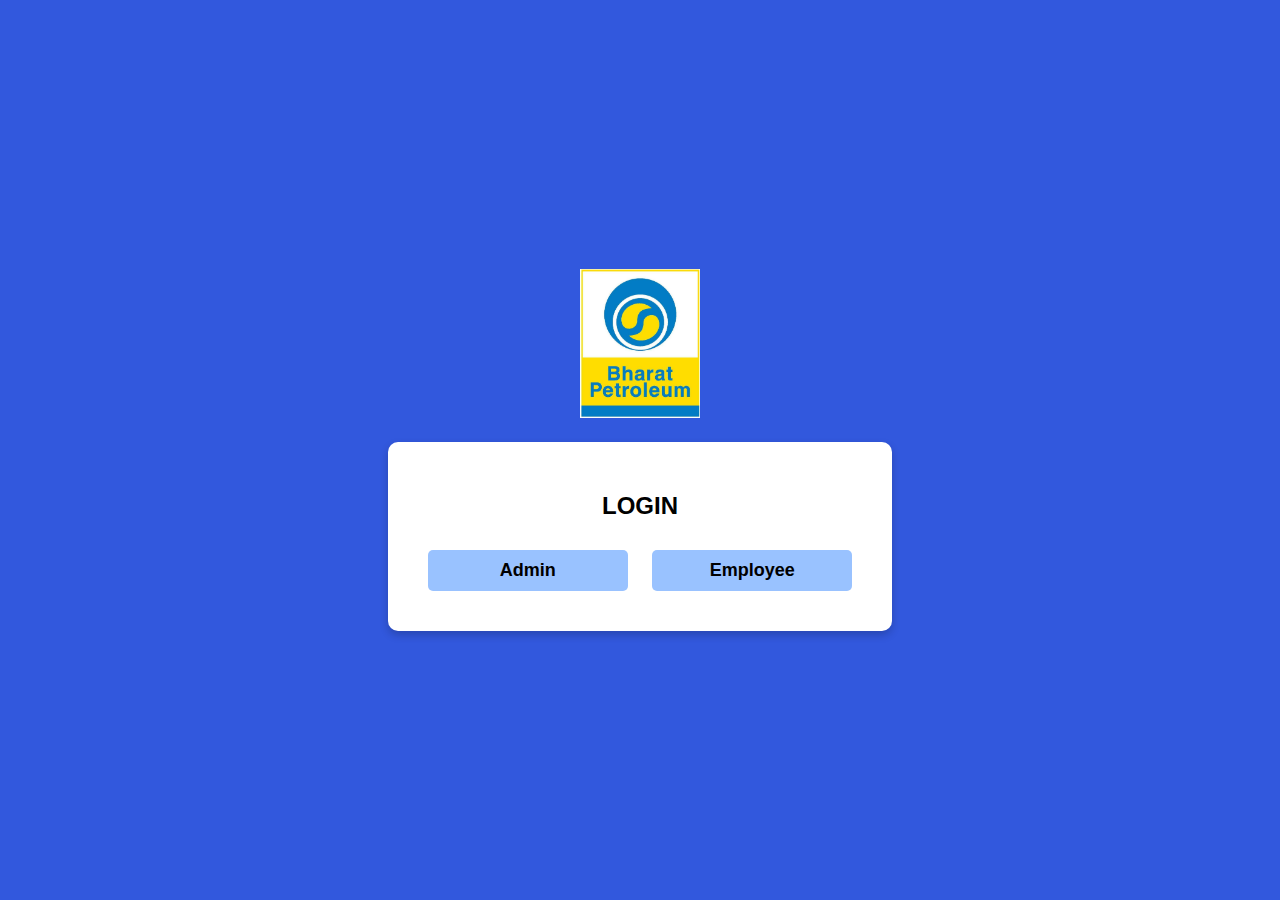
<file: index.html>
<!DOCTYPE html>
<html lang="en">
<head>
    <meta charset="UTF-8">
    <meta name="viewport" content="width=device-width, initial-scale=1.0">
    <title>BPCL Login</title>
    <link rel="stylesheet" href="afl.css">
</head>
<body>

    <div class="container">
        <img src="bpcl logo.png" alt="Bharat Petroleum Logo" class="logo">
        <div class="login-box">
            <h2>LOGIN</h2>
            <button class="btn" onclick="login('admin')">Admin</button>
            <button class="btn" onclick="login('employee')">Employee</button>
        </div>
    </div>
   
    <script src="script.js"></script> <!-- Link JavaScript file -->
</body>
</html>
</file>
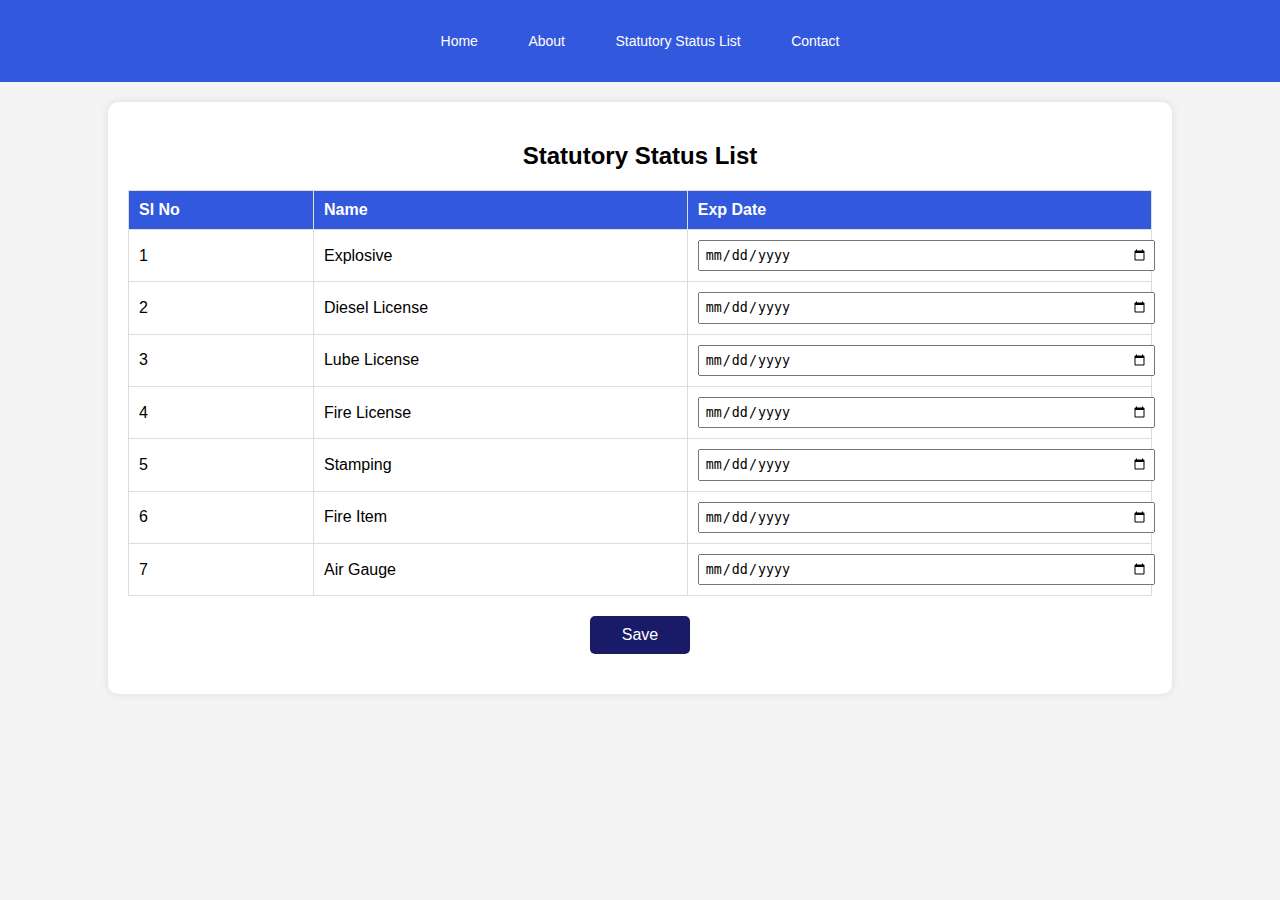
<file: stat.html>
<!DOCTYPE html>
<html lang="en">
<head>
    <meta charset="UTF-8">
    <meta name="viewport" content="width=device-width, initial-scale=1.0">
    <title>Statutory Status List</title>
    <link rel="stylesheet" href="stat.css">
    <style>
        .content {
            display: none;
        }
        .menu ul li button:hover + .content {
            display: block;
            position: absolute;
            background-color: white;
            padding: 10px;
            box-shadow: 0px 0px 10px rgba(0, 0, 0, 0.1);
            width: 80%;
            left: 10%;
            top: 50px;
        }
    </style>
</head>
<body>
    <nav class="menu">
        <ul>
            <li>
                <button onclick="location.href='index.html'">Home</button>
                <div class="content">Welcome to AMA FILING STATION , TIKIRI </div>
            </li>
            <li>
                <button onclick="location.href='#'">About</button>
                <div class="content">Propertier : Guptaswar Sahu</div>
            </li>
            <li>
                <button onclick="location.href='#'">Statutory Status List</button>
            </li>
            <li>
                <button onclick="location.href='#'">Contact</button>
                <div class="content">Contact: 9937472107.</div>
            </li>
        </ul>
    </nav>
    <div class="container">
        <h2>Statutory Status List</h2>
        <table>
            <thead>
                <tr>
                    <th>Sl No</th>
                    <th>Name</th>
                    <th>Exp Date</th>
                </tr>
            </thead>
            <tbody>
                <tr><td>1</td><td>Explosive</td><td><input type="date"></td></tr>
                <tr><td>2</td><td>Diesel License</td><td><input type="date"></td></tr>
                <tr><td>3</td><td>Lube License</td><td><input type="date"></td></tr>
                <tr><td>4</td><td>Fire License</td><td><input type="date"></td></tr>
                <tr><td>5</td><td>Stamping</td><td><input type="date"></td></tr>
                <tr><td>6</td><td>Fire Item</td><td><input type="date"></td></tr>
                <tr><td>7</td><td>Air Gauge</td><td><input type="date"></td></tr>
            </tbody>
        </table>
        <button class="save-button">Save</button>
    </div>
</body>
</html>
</file>
<file: afl.css>
body {
    background-color: #3258dd;
    display: flex;
    justify-content: center;
    align-items: center;
    height: 100vh;
    margin: 0;
    font-family: Arial, sans-serif;
}

.container {
    text-align: center;
}

.logo {
    width: 120px;
    margin-bottom: 20px;
}

.login-box {
    background-color: white;
    padding: 30px;
    border-radius: 10px;
    box-shadow: 0px 4px 8px rgba(0, 0, 0, 0.2);
}

h2 {
    font-size: 24px;
    margin-bottom: 20px;
}

.btn {
    background-color: #99c2ff;
    color: black;
    font-size: 18px;
    padding: 10px 20px;
    margin: 10px;
    border: none;
    width: 200px;
    cursor: pointer;
    border-radius: 5px;
    font-weight: bold;
}

.btn:hover {
    background-color: #77aaff;
}
</file>
<file: stat.css>
body {
    font-family: Arial, sans-serif;
    margin: 0;
    padding: 0;
    background-color: #f4f4f4;
}

.menu {
    background-color: #3258dd;
    padding: 10px 0;
    text-align: center;
}

.menu ul {
    list-style: none;
    padding: 0;
}

.menu ul li {
    display: inline;
    margin: 0 10px;
}

.menu ul li button {
    background-color: #3258dd;
    color: white;
    border: none;
    padding: 7px 13px;
    font-size: 14px;
    cursor: pointer;
    border-radius: 5px;
}

.menu ul li button:hover {
    background-color: #3258dd;
}

.container {
    width: 80%;
    margin: 20px auto;
    background: white;
    padding: 20px;
    box-shadow: 0px 0px 10px rgba(0, 0, 0, 0.1);
    border-radius: 10px;
}

h2 {
    text-align: center;
}

table {
    width: 100%;
    border-collapse: collapse;
    margin-top: 20px;
}

table, th, td {
    border: 1px solid #ddd;
}

th, td {
    padding: 10px;
    text-align: left;
}

th {
    background: #3258dd;
    color: white;
}

input[type="date"] {
    width: 100%;
    padding: 5px;
}

.save-button {
    display: block;
    width: 100px;
    margin: 20px auto;
    padding: 10px;
    background-color: #1a1b68;
    color: white;
    border: none;
    cursor: pointer;
    font-size: 16px;
    border-radius: 5px;
}

.save-button:hover {
    background-color: #218838;
}
</file>
